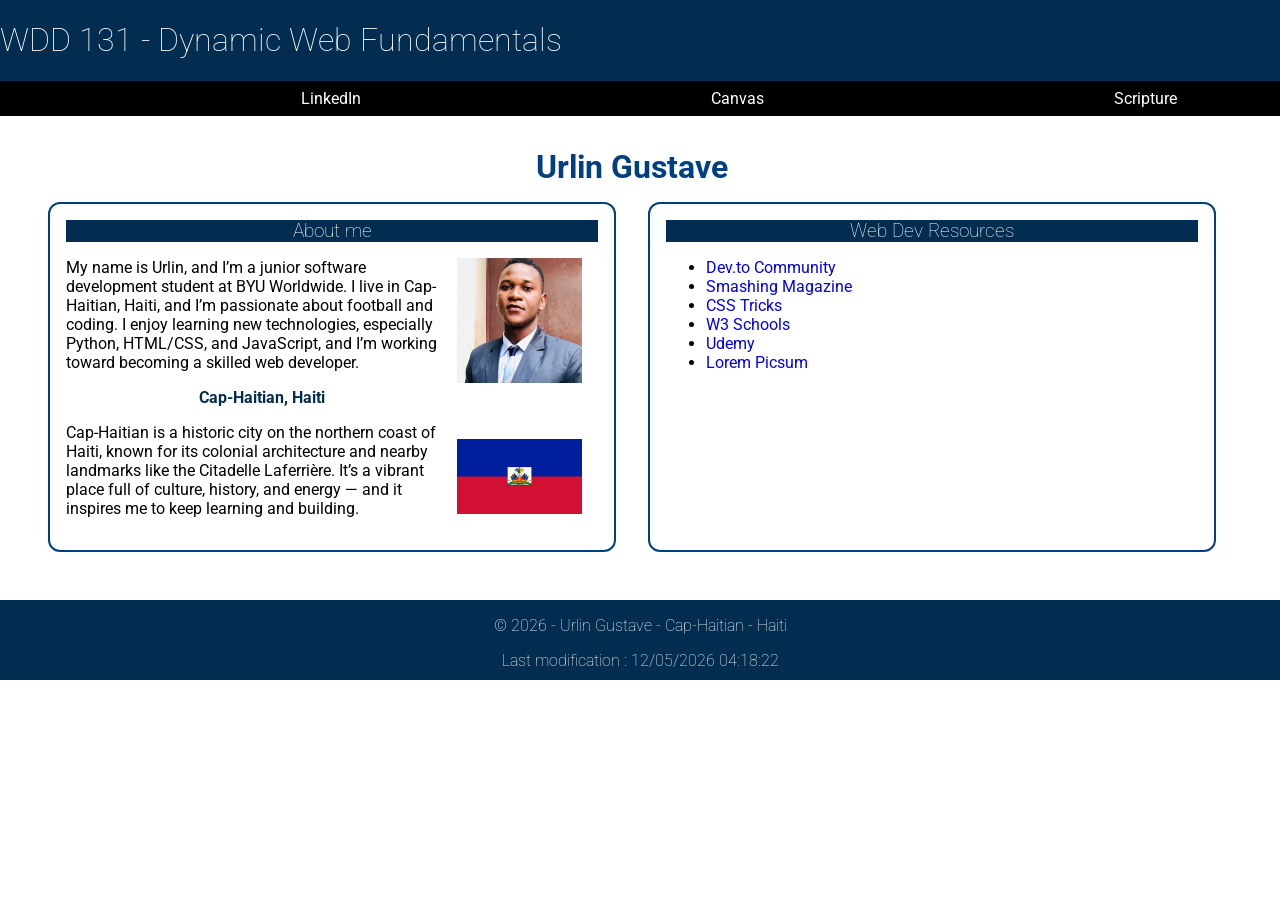
<file: index.html>
<!DOCTYPE html>
<html lang="en">

<head>
    <meta charset="UTF-8">
    <meta name="viewport" content="width=device-width, initial-scale=1.0">
    <meta name="description" content="WDD 131 – Dynamic Web Fundamentals- Urlin Gustave - Summary presentation">
    <meta name="author" content="Urlin Gustave">
    <title>WDD 131 - Dynamic Web Fundamentals - Urlin Gustave</title>
    <link rel="stylesheet" href="styles/base.css">
    <script src="scripts/getdates.js" defer></script>
    <link rel="preconnect" href="https://fonts.googleapis.com">
    <link rel="preconnect" href="https://fonts.gstatic.com" crossorigin>
    <link href="https://fonts.googleapis.com/css2?family=Montserrat:ital,wght@0,100..900;1,100..900&family=Playfair+Display+SC:ital@0;1&family=Roboto:ital,wght@0,100..900;1,100..900&family=Sacramento&display=swap"
        rel="stylesheet">
</head>

<body>
    <header>
        <h1> 
            <span id="course-title">WDD 131 - Dynamic Web Fundamentals</span>
        </h1>
   
        <nav>
            <a href="https://www.linkedin.com/in/urlin-gustave/">LinkedIn</a>
            <a href="https://byupw.instructure.com/">Canvas</a>
            <a href=" https://www.churchofjesuschrist.org/study/scriptures">Scripture</a>
            <a href="#">Final Project</a>
        </nav>
    </header>

    <main>
        <div class="name">
            <h2>Urlin Gustave</h2>
        </div>
        <div class="card-container">
            <section class="card">
                <h3>About me</h3>
                <img src="images/profile.jpg" alt="Profile Picture">
                <p> My name is Urlin, and I’m a junior software development student at BYU Worldwide.
                I live in Cap-Haitian, Haiti, and I’m passionate about football and coding.
                I enjoy learning new technologies, especially Python, HTML/CSS, and JavaScript, and I’m working toward becoming a
                skilled web developer.</p>

                <h4>Cap-Haitian, Haiti</h4>
                <img src="images/haitian-flag.jpg" alt="Haitian Flag">
                <p>Cap-Haitian is a historic city on the northern coast of Haiti, known for its colonial architecture and nearby landmarks
                like the Citadelle Laferrière.
                It’s a vibrant place full of culture, history, and energy — and it inspires me to keep learning and building.</p>

            </section>
            <section class="card">
                <h3>Web Dev Resources</h3>
                <ul>
                    <li><a href="https://dev.to/">Dev.to Community</a></li>
                    <li><a href="https://www.smashingmagazine.com/">Smashing Magazine</a></li>
                    <li><a href="https://css-tricks.com/">CSS Tricks</a></li>
                    <li><a href="https://www.w3schools.com/">W3 Schools</a></li>
                    <li><a href="https://www.udemy.com/">Udemy</a></li>
                    <li><a href="https://picsum.photos/">Lorem Picsum</a></li>
                </ul>
            </section>
        </div>
    </main>

    <footer>
        <p> © <span id="currentyear"></span> - Urlin Gustave - Cap-Haitian - Haiti</p>
        <p> <span id="lastModified"></span></p>

    </footer>

</body>

</html>
</file>
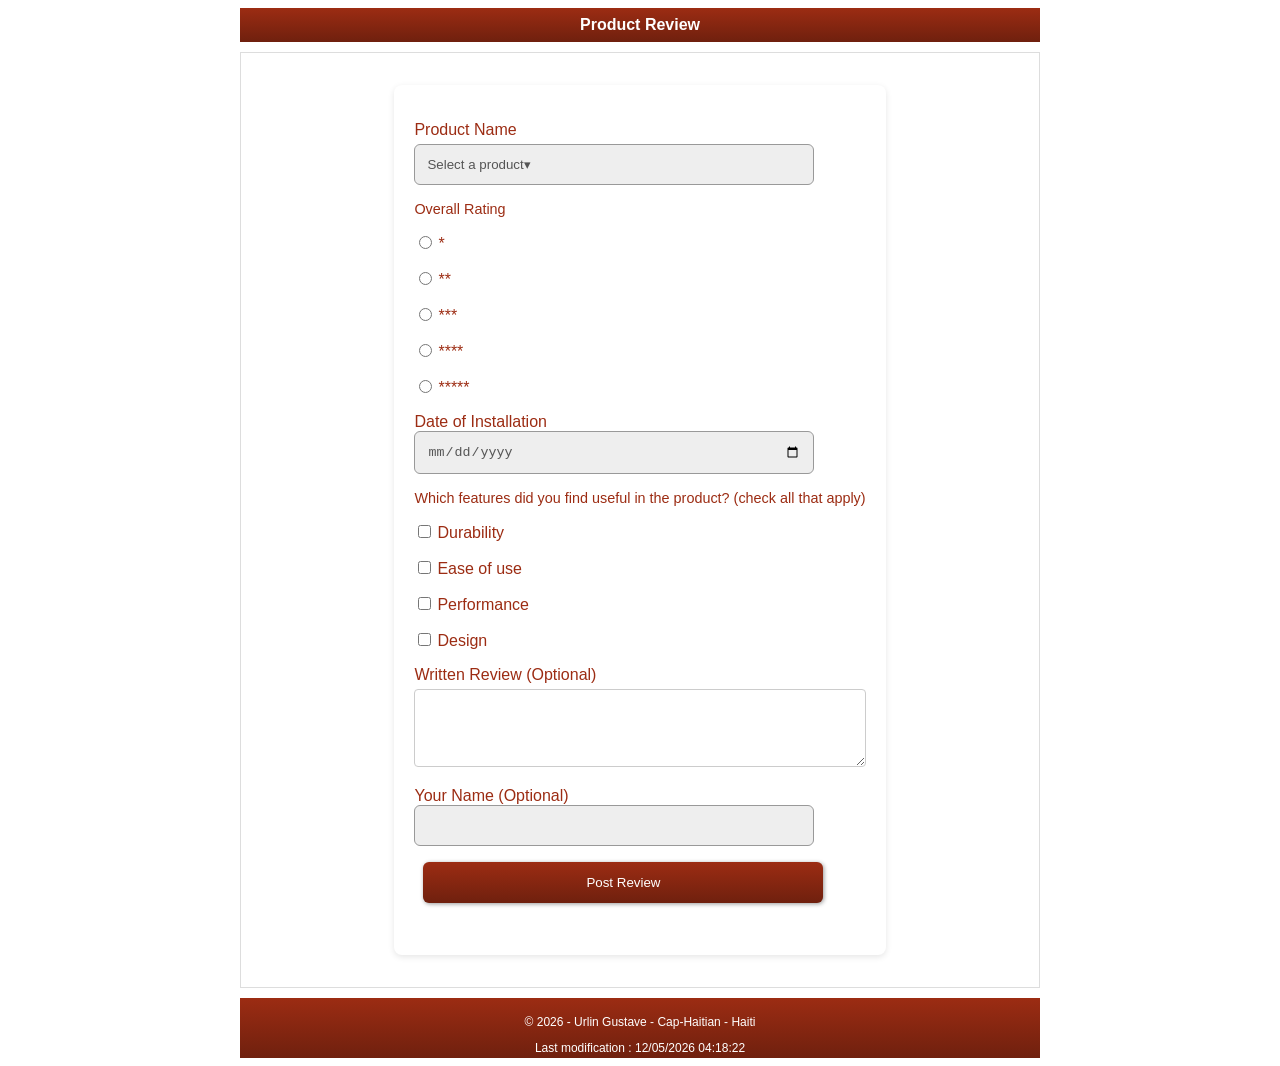
<file: form.html>
<!DOCTYPE html>
<html lang="en">
<head>
    <meta charset="UTF-8">
    <meta name="viewport" content="width=device-width, initial-scale=1.0">
    <title>Product Review</title>
    <meta name="description" content="Build an HTML form with a confirmation page that meets the specified requirements. The design is your choice but must follow good form design principles.">
    <meta name="author" content="Urlin Gustave">
    <link rel="stylesheet" href="styles/form.css">
    <link rel="stylesheet" href="styles/temples-large.css">
    <script src="scripts/form.js" defer></script>
</head>
<body>
    <header>
        <p>Product Review</p>
    </header>
    <main>
        <form method="get" action="review.html" class="wf1">
            <label for="productName">Product Name
                <select name="product" id="productName" required>
                    <option value="" disabled selected>Select a product&#9662;</option>
                    <option value="A">Product A</option>
                    <option value="B">Product B</option>
                    <option value="C">Product C</option> 
    
                </select> 
            </label>


            <div>Overall Rating</div>
            <label for="oneStar"><input type="radio" name="rating" id="oneStar" value="1" required>*</label>
            <label for="twoStar"><input type="radio" name="rating" id="twoStar" value="2" required>**</label>
            <label for="threeStar"><input type="radio" name="rating" id="threeStar" value="3" required>***</label>
            <label for="fourStar"><input type="radio" name="rating" id="fourStar" value="4" required>****</label>
            <label for="fiveStar"><input type="radio" name="rating" id="fiveStar" value="5" required>*****</label>

            <label for="installationDate">Date of Installation<input type="date" id="installationDate" name="installationDate"></label>
                
            <div>Which features did you find useful in the product? (check all that apply)</div>
            <label for="durability"><input type="checkbox" id="durability" name="durability" value="yes">Durability</label>
            <label for="ease"><input type="checkbox" id="ease" name="ease" value="yes">Ease of use</label>
            <label for="performance"><input type="checkbox" id="performance" name="performance" value="yes">Performance</label>
            <label for="design"><input type="checkbox" id="design" name="design" value="yes">Design</label>

            <label for="review">Written Review (Optional)</label>
            <textarea id="review" name="review" rows="4"></textarea>

            <label for="name">Your Name (Optional)</label>
            <input type="text" id="name" name="name">

            <input type="submit" value="Post Review">
        </form>
    </main>

    <footer>
        <p> © <span id="currentyear"></span> - Urlin Gustave - Cap-Haitian - Haiti</p>
        <p> <span id="lastModified"></span></p>
    </footer>

</body>
</html>
</file>
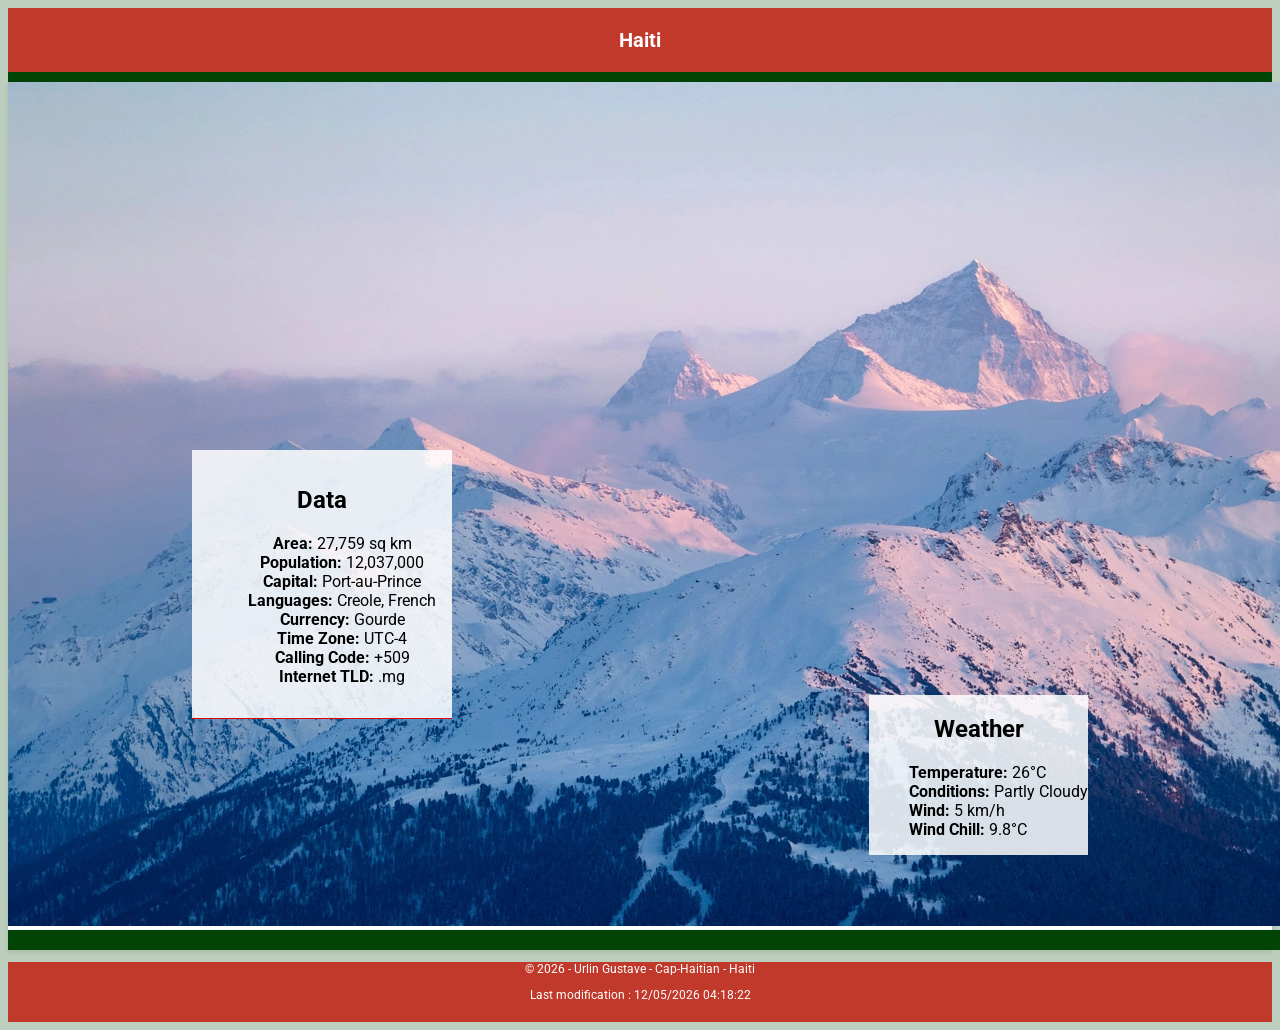
<file: place.html>
<!DOCTYPE html>
<html lang="en">

<head>
    <meta charset="UTF-8">
    <meta name="viewport" content="width=device-width, initial-scale=1.0">
    <title>Country Page</title>
    <meta name="description"
        content="Design and build a single webpage of a country or place where you live, have visited, or wish to visit.">
    <meta name="author" content="Urlin Gustave">
    <link rel="preconnect" href="https://fonts.googleapis.com">
    <link rel="preconnect" href="https://fonts.gstatic.com" crossorigin>
    <link href="https://fonts.googleapis.com/css2?family=Roboto&display=swap" rel="stylesheet">
    <link rel="stylesheet" href="styles/place.css">
    <link rel="stylesheet" href="styles/place-large.css">
    <script src="scripts/temples.js" defer></script>
</head>

<body>
    <header>
        <p>Haiti</p>
    </header>
    <main class="container">
        <Section class="image-section">
            <div class="hero-image">
                <img src="images/hero-image.webp" alt="">
            </div>
            <div class="image">
                <img src="images/ocean.jpg" alt="">
            </div>
        </section>

        <section class="data">
            <h2>Data</h2>
            <ul>
                <li><strong>Area:</strong> 27,759 sq km</li>
                <li><strong>Population:</strong> 12,037,000</li>
                <li><strong>Capital:</strong> Port-au-Prince</li>
                <li><strong>Languages:</strong> Creole, French</li>
                <li><strong>Currency:</strong> Gourde</li>
                <li><strong>Time Zone:</strong> UTC-4</li>
                <li><strong>Calling Code:</strong> +509</li>
                <li><strong>Internet TLD:</strong> .mg</li>
            </ul>
        </section>

        <section class="weather">
            <h2>Weather</h2>
            <div class="weather-icon">
                <svg xmlns="http://www.w3.org/2000/svg" viewBox="0 0 64 64" width="48" height="48" fill="#f39c12">
                    <circle cx="32" cy="32" r="14" />
                    <line x1="32" y1="4" x2="32" y2="14" stroke="#f39c12" stroke-width="4" />
                    <line x1="32" y1="50" x2="32" y2="60" stroke="#f39c12" stroke-width="4" />
                    <line x1="4" y1="32" x2="14" y2="32" stroke="#f39c12" stroke-width="4" />
                    <line x1="50" y1="32" x2="60" y2="32" stroke="#f39c12" stroke-width="4" />
                    <line x1="12" y1="12" x2="20" y2="20" stroke="#f39c12" stroke-width="4" />
                    <line x1="44" y1="44" x2="52" y2="52" stroke="#f39c12" stroke-width="4" />
                    <line x1="44" y1="20" x2="52" y2="12" stroke="#f39c12" stroke-width="4" />
                    <line x1="12" y1="52" x2="20" y2="44" stroke="#f39c12" stroke-width="4" />
                </svg>
            </div>
            <ul>
                <li><strong>Temperature:</strong> 26°C</li>
                <li><strong>Conditions:</strong> Partly Cloudy</li>
                <li><strong>Wind:</strong> 5 km/h</li>
                <li><strong>Wind Chill:</strong> 9.8°C</li>
            </ul>
        </section>
    </main>

    <footer>
        <p> © <span id="currentyear"></span> - Urlin Gustave - Cap-Haitian - Haiti</p>
        <p> <span id="lastModified"></span></p>
    </footer>
</body>

</html>
</file>
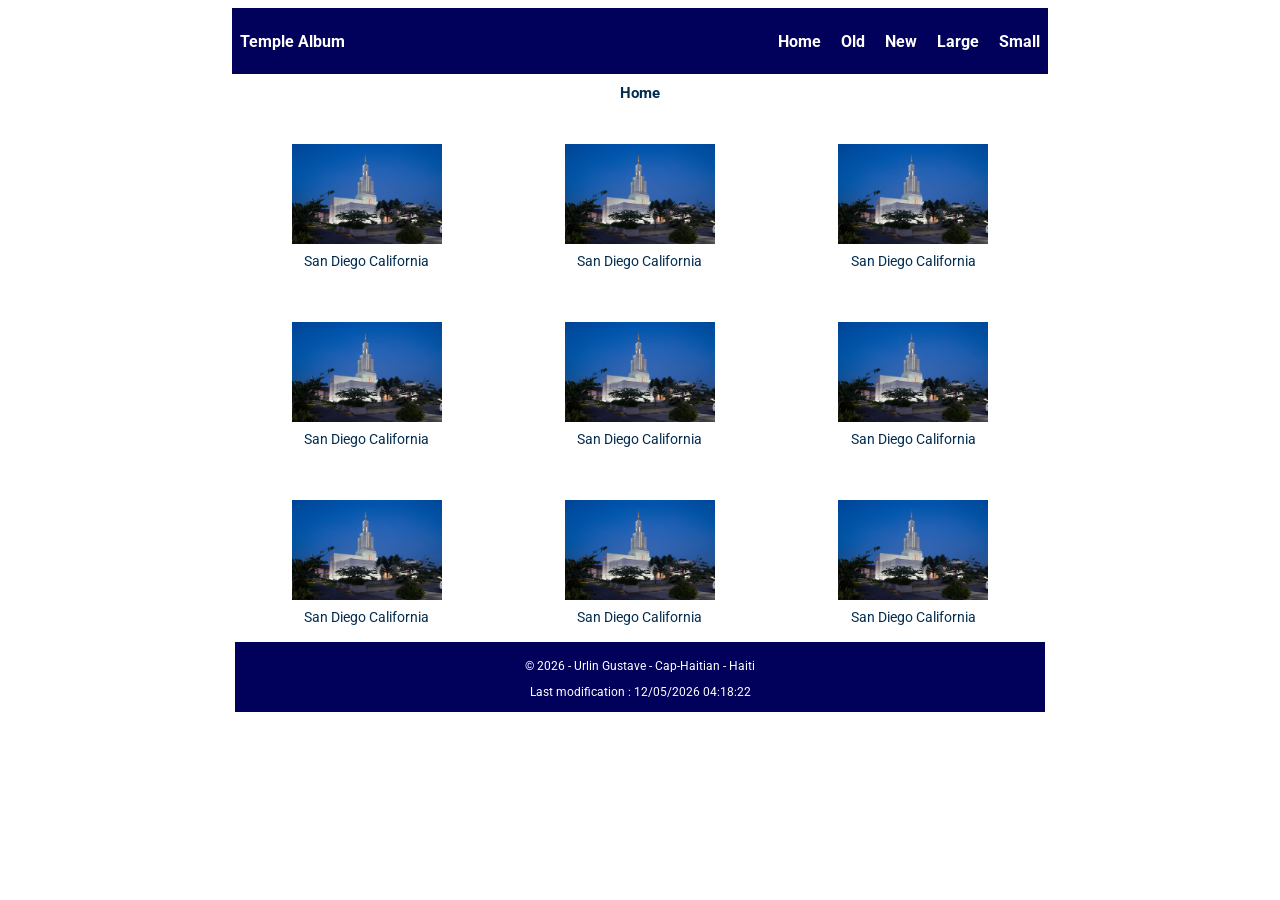
<file: temples.html>
<!DOCTYPE html>
<html lang="en">

<head>
    <meta charset="UTF-8">
    <meta name="viewport" content="width=device-width, initial-scale=1.0">
    <title>Temple Album</title>
    <meta name="description" content="Design, develop, test, and deploy a temple album page using your own selection of temple pictures. ">
    <meta name="author" content="Urlin Gustave">
    <link rel="preconnect" href="https://fonts.googleapis.com">
    <link rel="preconnect" href="https://fonts.gstatic.com" crossorigin>
    <link href="https://fonts.googleapis.com/css2?family=Roboto&display=swap" rel="stylesheet">
    <link rel="stylesheet" href="styles/temples.css">
    <link rel="stylesheet" href="styles/temples-large.css">
    <script src="scripts/temples.js" defer></script>
</head>

<body>
    <header>
        <div>
            <p>Temple Album</p>
        </div>
        <div class="navigation">
            <nav class="navbar">
                <button class="hamburger" id="hamburger">&#9776;</button>
                <ul class="nav-links" id="nav-links">
                    <li><a href="home">Home</a></li>
                    <li><a href="old">Old</a></li>
                    <li><a href="New">New</a></li>
                    <li><a href="large">Large</a></li>
                    <li><a href="small">Small</a></li>
                </ul>
            </nav>
        </div>

    </header>
    <main>
        <div class="hero">
            <h1>Home</h1>
        </div>
        <div class="gallery">
            <figure>
                <img src="images/temple-small.jpg" alt="Temple San Diego California">
                <figcaption>San Diego California</figcaption>
            </figure>
            <figure>
                <img src="images/temple-small.jpg" alt="Temple San Diego California">
                <figcaption>San Diego California</figcaption>
            </figure>
            <figure>
                <img src="images/temple-small.jpg" alt="Temple San Diego California">
                <figcaption>San Diego California</figcaption>
            </figure>
            <figure>
                <img src="images/temple-small.jpg" alt="Temple San Diego California">
                <figcaption>San Diego California</figcaption>
            </figure>
            <figure>
                <img src="images/temple-small.jpg" alt="Temple San Diego California">
                <figcaption>San Diego California</figcaption>
            </figure>
            <figure>
                <img src="images/temple-small.jpg" alt="Temple San Diego California">
                <figcaption>San Diego California</figcaption>
            </figure>
            <figure>
                <img src="images/temple-small.jpg" alt="Temple San Diego California">
                <figcaption>San Diego California</figcaption>
            </figure>
            <figure>
                <img src="images/temple-small.jpg" alt="Temple San Diego California">
                <figcaption>San Diego California</figcaption>
            </figure>
            <figure>
                <img src="images/temple-small.jpg" alt="Temple San Diego California">
                <figcaption>San Diego California</figcaption>
            </figure>
        </div>
    </main>
    <footer>
        <p> © <span id="currentyear"></span> - Urlin Gustave - Cap-Haitian - Haiti</p>
        <p> <span id="lastModified"></span></p>
    </footer>

</body>

</html>
</file>
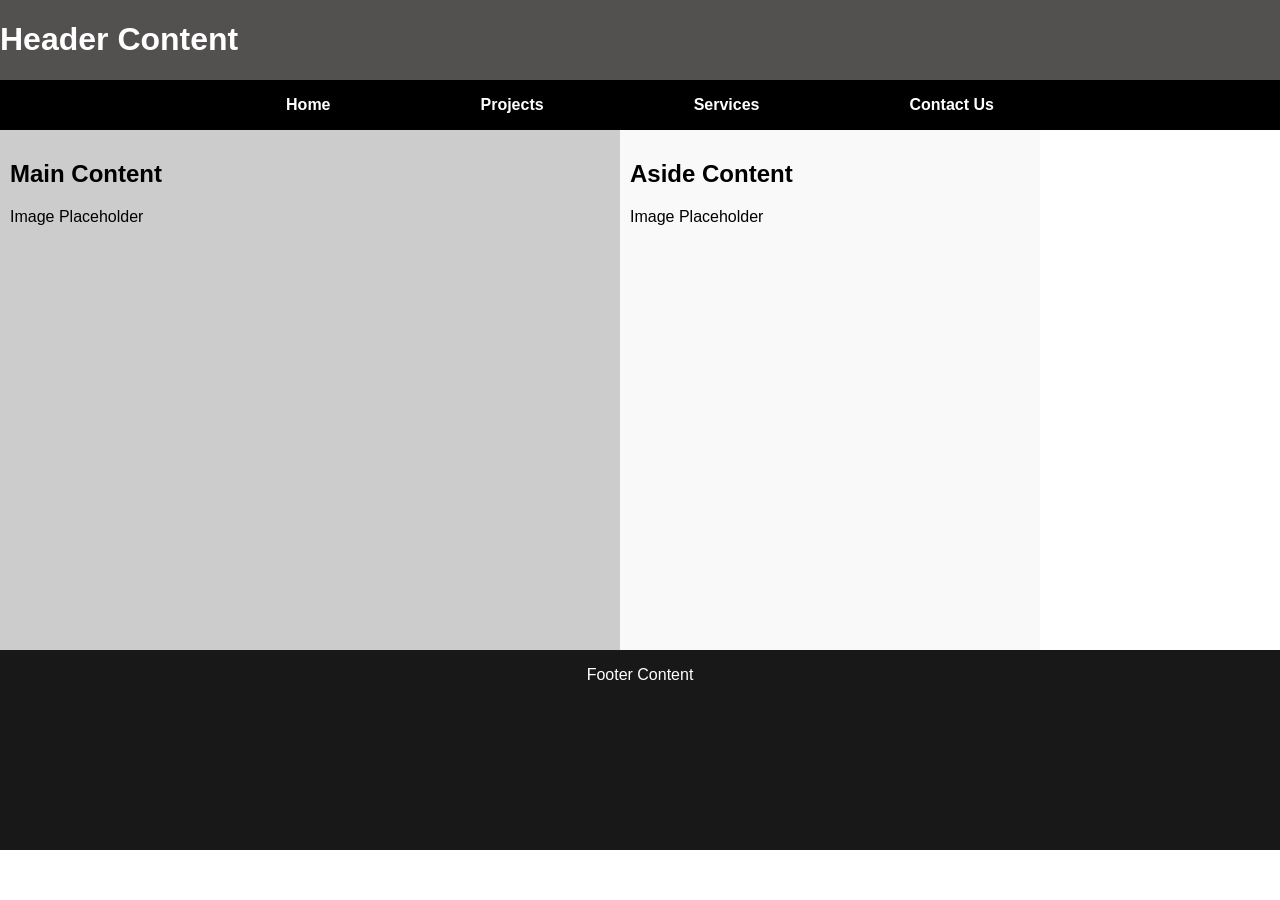
<file: week01/basic-layout.html>
<!DOCTYPE html>
<html lang="en">
<head>
    <meta charset="UTF-8">
    <meta name="viewport" content="width=device-width, initial-scale=1.0">
    <title>Urlin Gustave | WDD 131</title>
    <link rel="stylesheet" href="styles/layout.css">
</head>
<body>
    <header>
        <h1>Header Content</h1>
    </header>

    <nav>
        <a href="#">Home</a>
        <a href="#">Projects</a>
        <a href="#">Services</a>
        <a href="#">Contact Us</a>
    </nav>

    <main>
        <section class="main-content">
            <h2>Main Content</h2>
            <p></p>
            <div class="placeholder-img">Image Placeholder</div>
        </section>
        <aside class="aside-content">
            <h2>Aside Content</h2>
            <p></p>
            <div class="placeholder-img">Image Placeholder</div>
        </aside>
    </main>

    <footer>
        <p>Footer Content</p>
    </footer>
    
</body>
</html>
</file>
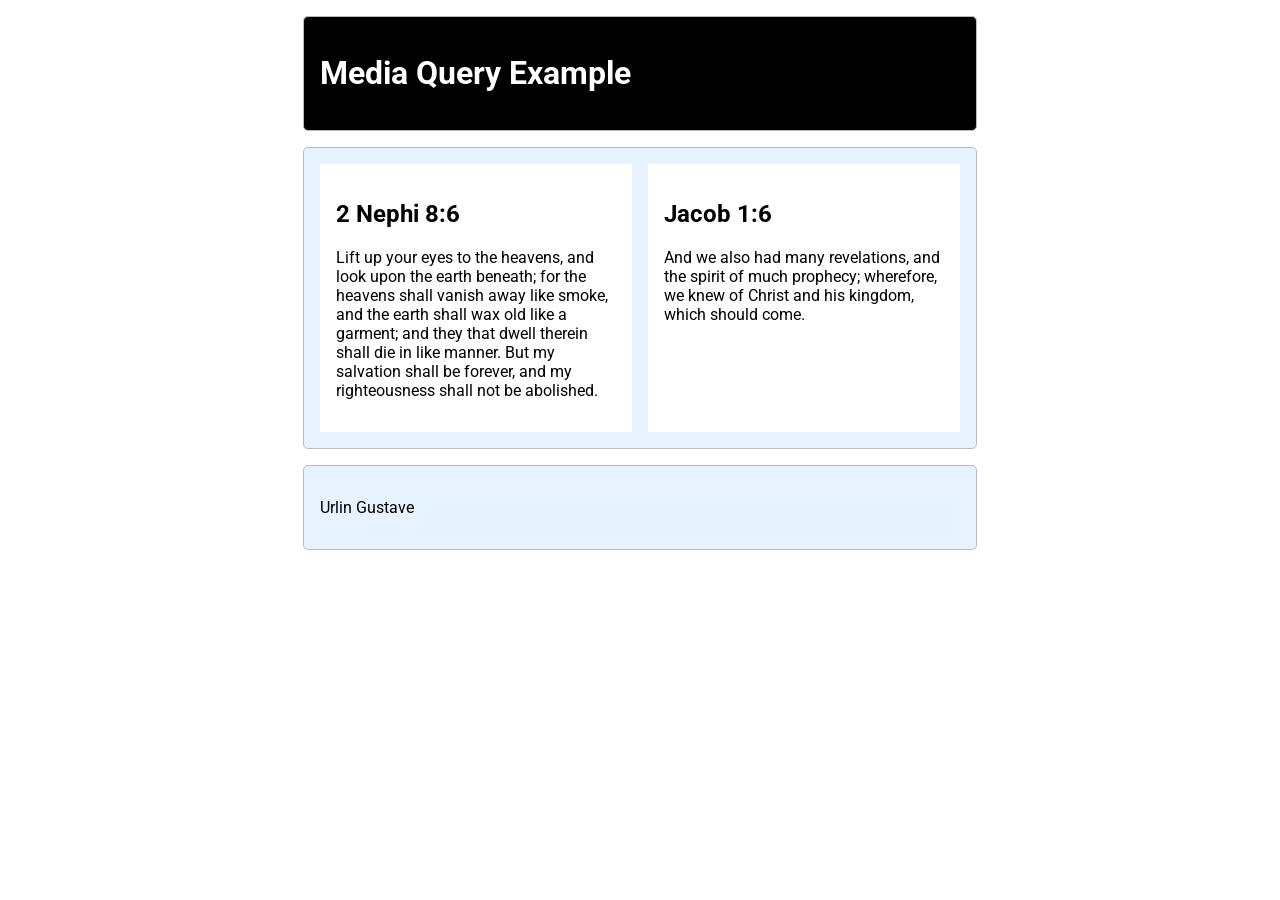
<file: week02/media-query.html>
<!DOCTYPE html>
<html lang="en">
<head>
    <meta charset="UTF-8">
    <title>WDD 131 – Media Query Example</title>
    <meta name="description" content="Media query learning activity example page.">
    <meta name="author" content="Urlin Gustave">
    <link rel="preconnect" href="https://fonts.googleapis.com">
    <link rel="preconnect" href="https://fonts.gstatic.com" crossorigin>
    <link href="https://fonts.googleapis.com/css2?family=Roboto&display=swap" rel="stylesheet">
    <link rel="stylesheet" href="styles/media-query.css">
    <link rel="stylesheet" href="styles/media-query-large.css">
</head>
<body>
    <header>
        <h1>Media Query Example</h1>
    </header>

    <main>
        <section>
            <h2>2 Nephi 8:6</h2>
            <p>Lift up your eyes to the heavens, and look upon the earth beneath; for the heavens shall vanish away like smoke, and the
            earth shall wax old like a garment; and they that dwell therein shall die in like manner. But my salvation shall be
            forever, and my righteousness shall not be abolished.</p>
        </section>
        <section>
            <h2>Jacob 1:6</h2>
            <p>And we also had many revelations, and the spirit of much prophecy; wherefore, we knew of Christ and his kingdom, which
            should come.</p>
        </section>
    </main>
    <footer>
        <p>Urlin Gustave</p>
    </footer>
    
</body>
</html>
</file>
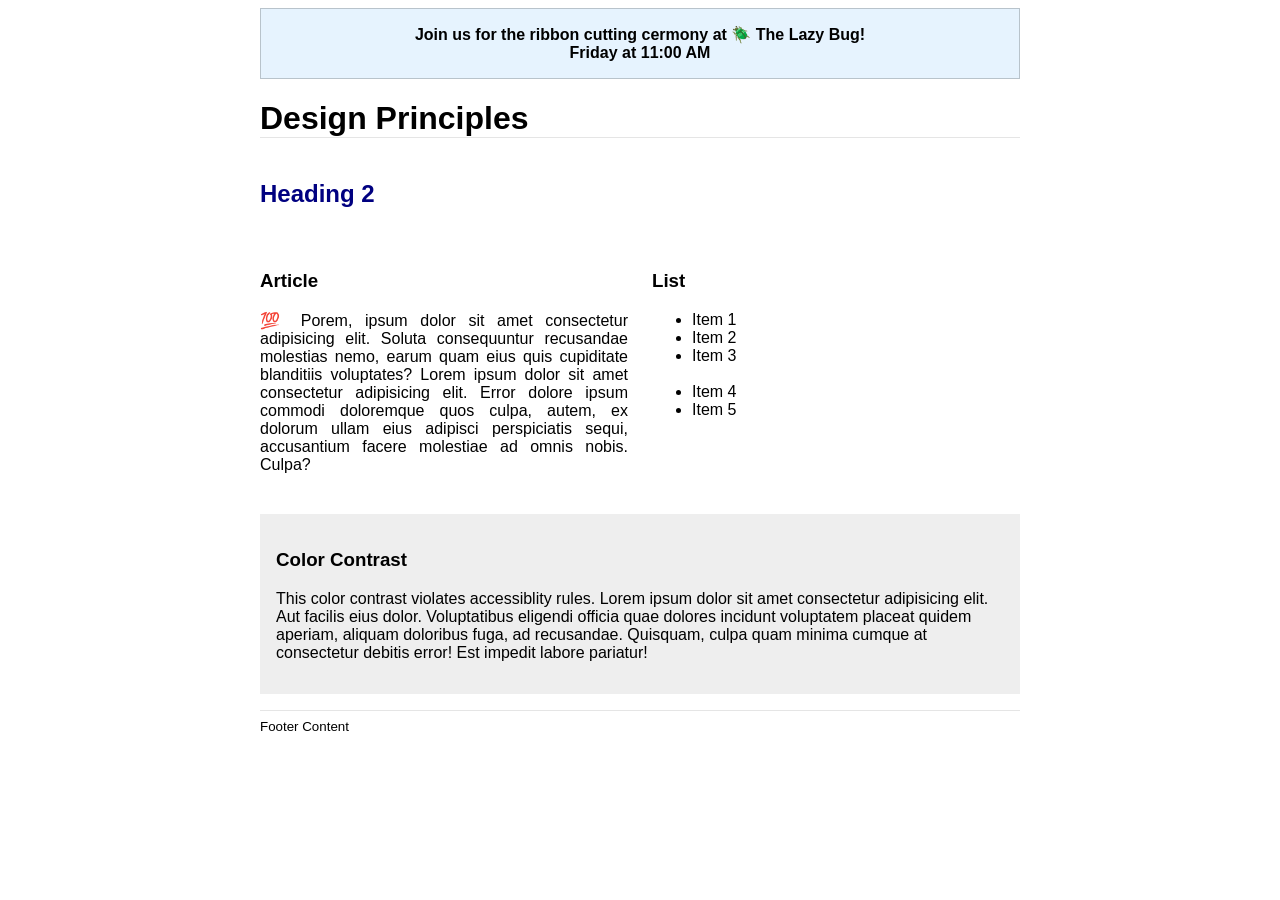
<file: week03/design.html>
<!DOCTYPE html>
<html lang="en">
<head>
    <meta charset="UTF-8">
    <meta name="viewport" content="width=device-width, initial-scale=1.0">
    <title>Document</title>
    <link rel="stylesheet" href="styles/design.css">
</head>
<body>
    <header>
        <div class="banner">Join us for the ribbon cutting cermony at 🪲 The Lazy
            Bug!<br>Friday at 11:00 AM</div>
        <h1>Design Principles</h1>
    </header>
    <main>
        <h2>Heading 2</h2>
        <section>
            <h3>Article</h3>
            <article>
                <p>💯 Porem, ipsum dolor sit amet consectetur adipisicing elit. Soluta consequuntur recusandae molestias
                    nemo, earum quam eius quis cupiditate blanditiis voluptates? Lorem ipsum dolor sit amet consectetur
                    adipisicing elit. Error dolore ipsum commodi doloremque quos culpa, autem, ex dolorum ullam eius
                    adipisci perspiciatis sequi, accusantium facere molestiae ad omnis nobis. Culpa?</p>
            </article>
        </section>
        <section>
            <h3>List</h3>
            <ul>
                <li>Item 1</li>
                <li>Item 2</li>
                <li>Item 3<br><br></li>
                <li>Item 4</li>
                <li>Item 5</li>
            </ul>
        </section>
        <div class="callout">
            <h3>Color Contrast</h3>
            <p>This color contrast violates accessiblity rules. Lorem ipsum dolor sit amet consectetur adipisicing elit. Aut
                facilis eius dolor. Voluptatibus eligendi officia quae dolores incidunt voluptatem placeat quidem aperiam,
                aliquam doloribus fuga, ad recusandae. Quisquam, culpa quam minima cumque at consectetur debitis error! Est
                impedit labore pariatur!</p>
        </div>
    </main>
    <footer>
        Footer Content
    </footer>
</body>
</html>
</file>
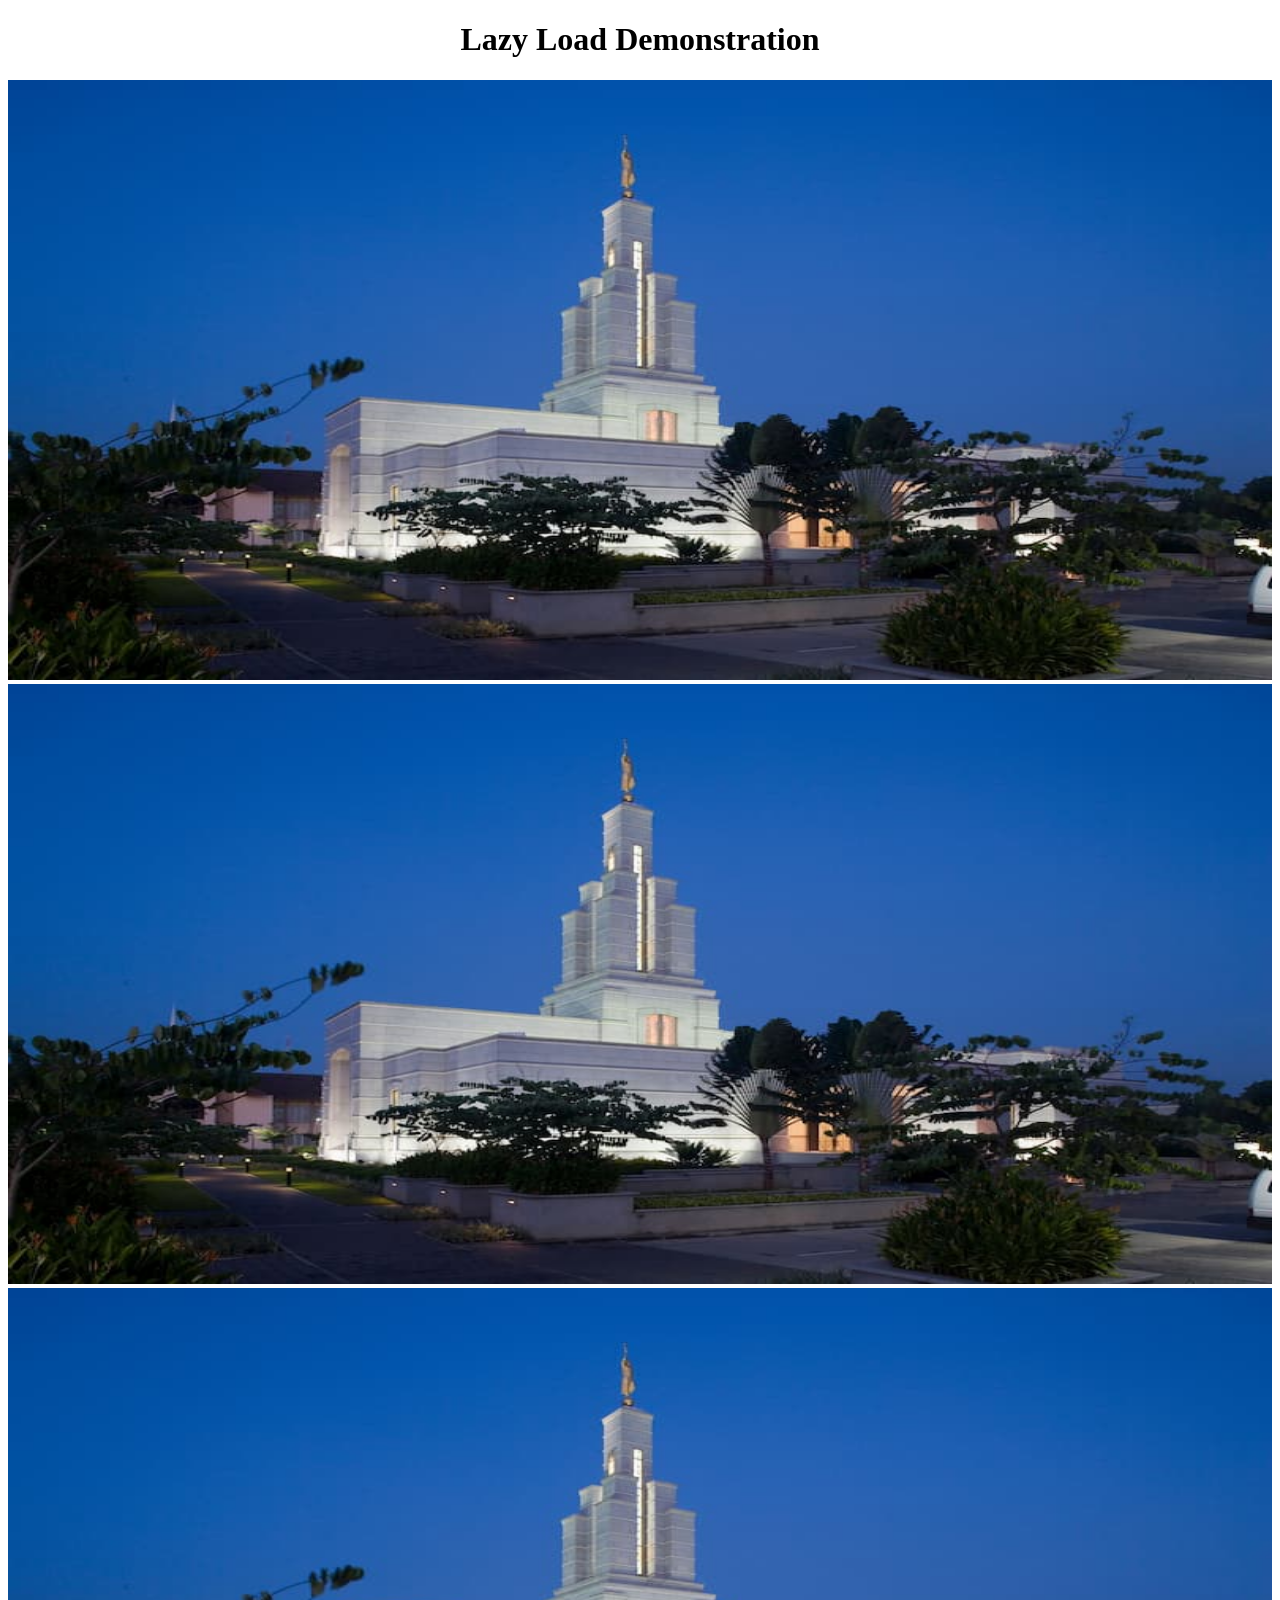
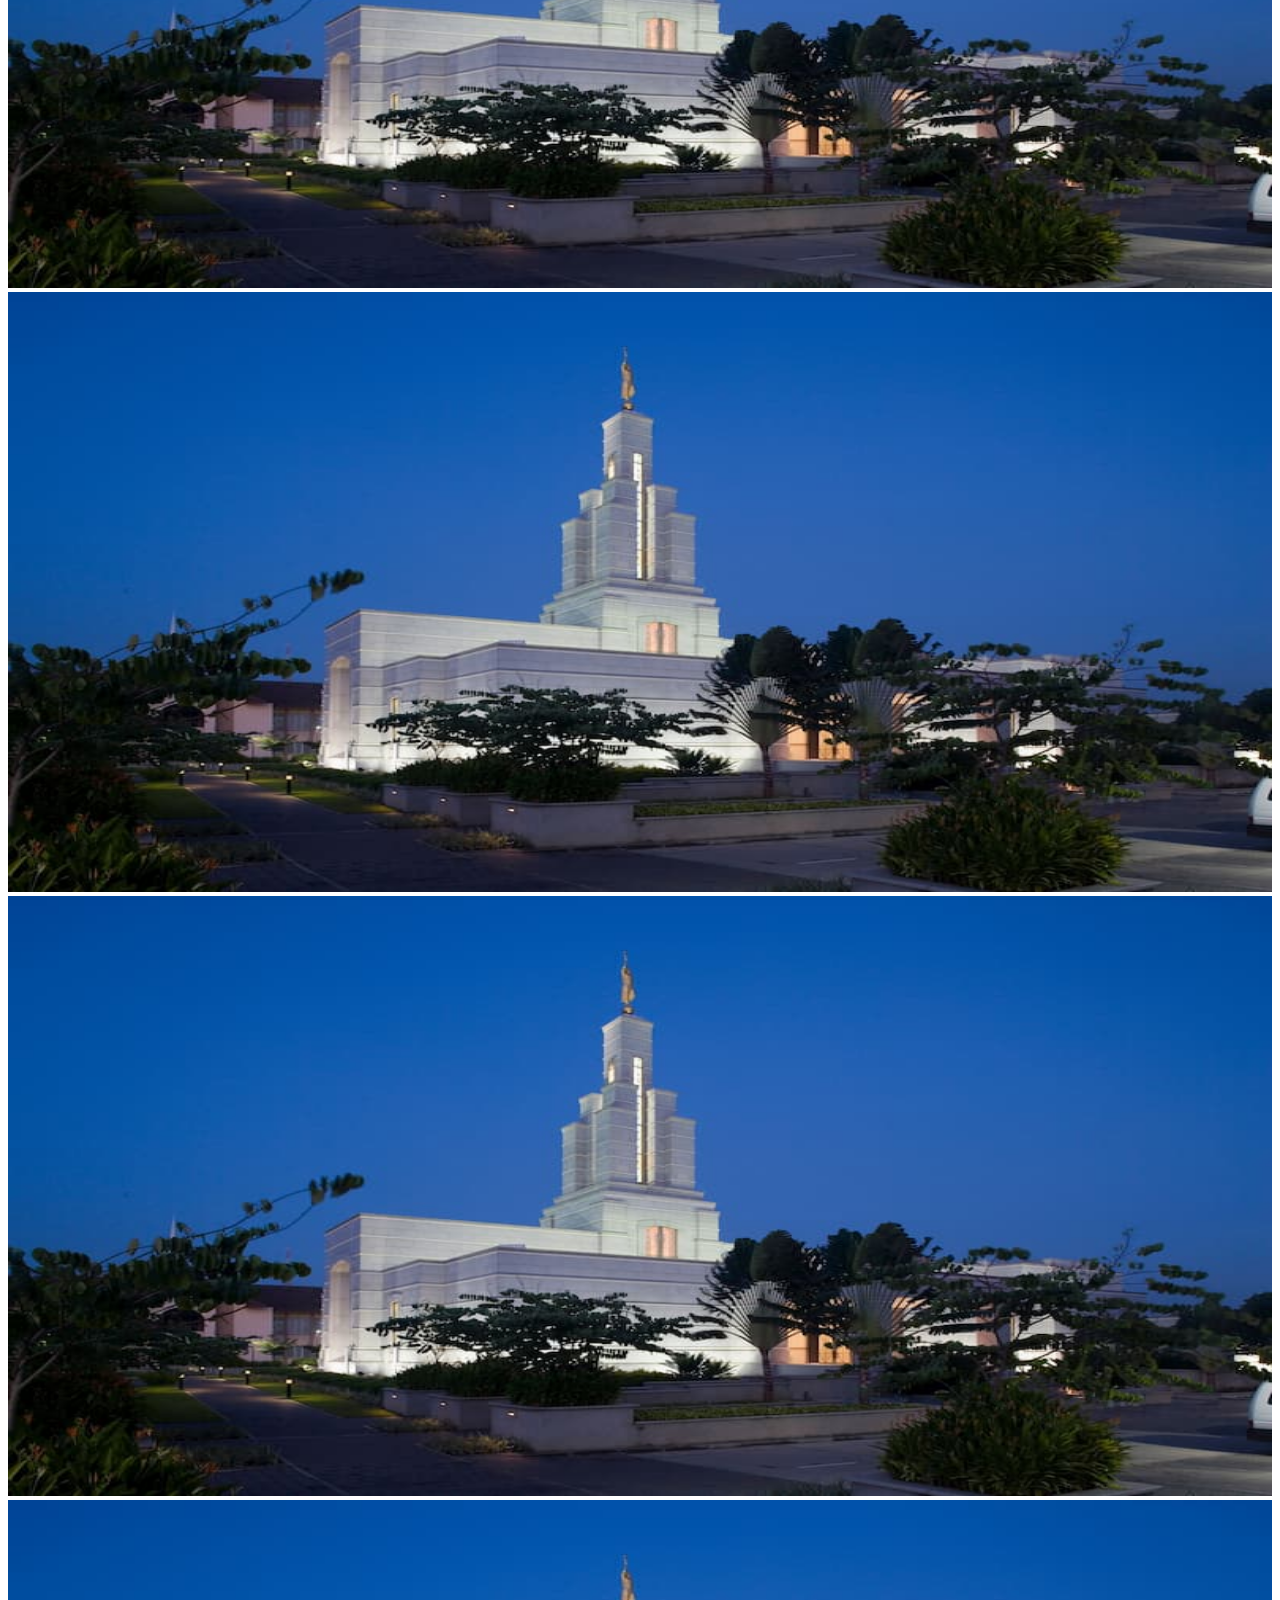
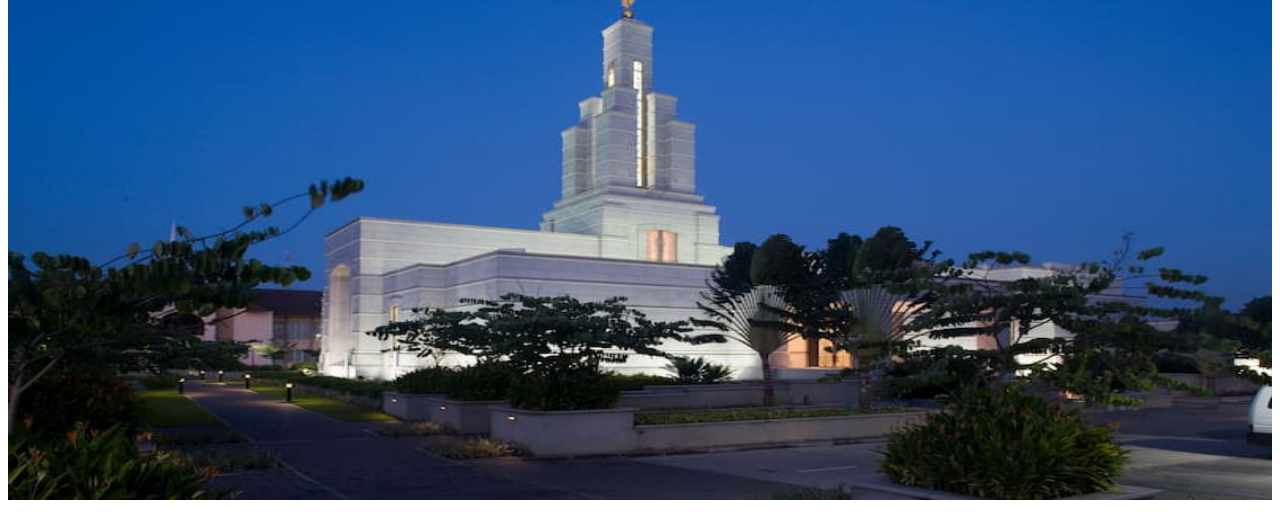
<file: week04/lazyload.html>
<!DOCTYPE html>
<html lang="en">
<head>
    <meta charset="UTF-8">
    <meta name="viewport" content="width=device-width, initial-scale=1.0">
    <title>Lazy Load Page</title>
    <link rel="stylesheet" href="styles/lazyload.css">

</head>
<body>
    <header>
        <h1>Lazy Load Demonstration</h1>
    </header>

    <main>
        
    </main>
    <picture>
        <img src="/images/temple-small.jpg" alt="Placeholder kitten image" loading="lazy" width="200" height="600">
    </picture>
    <picture>
        <img src="/images/temple-small.jpg" alt="Placeholder kitten image" loading="lazy" width="400" height="600">
    </picture>
    <picture>
        <img src="/images/temple-small.jpg" alt="Placeholder kitten image" loading="lazy" width="400" height="600">
    </picture>
    <picture>
        <img src="/images/temple-small.jpg" alt="Placeholder kitten image" loading="lazy" width="400" height="600">
    </picture>
    <picture>
        <img src="/images/temple-small.jpg" alt="Placeholder kitten image" loading="lazy" width="400" height="600">
    </picture>
    <picture>
        <img src="/images/temple-small.jpg" alt="Placeholder kitten image" loading="lazy" width="400" height="600">
    </picture>

    <footer>

    </footer>
    
</body>
</html>
</file>
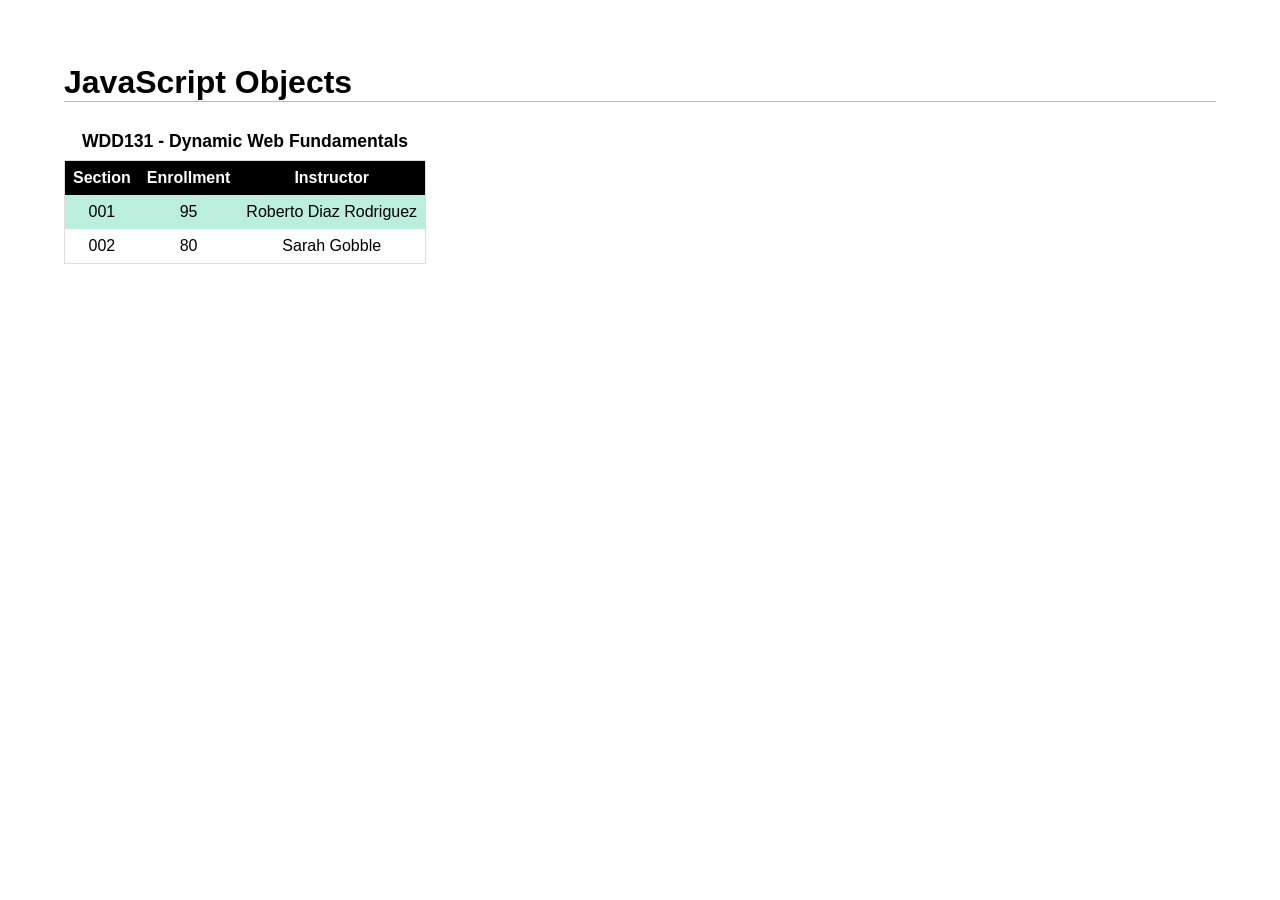
<file: week04/object.html>
<!DOCTYPE html>
<html lang="en">
<head>
    <meta charset="UTF-8">
    <meta name="viewport" content="width=device-width, initial-scale=1.0">
    <title>JavaScript Objects Activity</title>
    <link rel="stylesheet" href="styles/object.css">
    <script src="scripts/object.js" defer></script>
</head>
<body>
    <h1>JavaScript Objects</h1>
    
    <table id="sections">
        <caption id="courseName"></caption>
        <thead>
            <tr>
                <th>Section</th>
                <th>Enrollment</th>
                <th>Instructor</th>
            </tr>
        </thead>
        <tbody></tbody>
    </table>

</body>
</html>
</file>
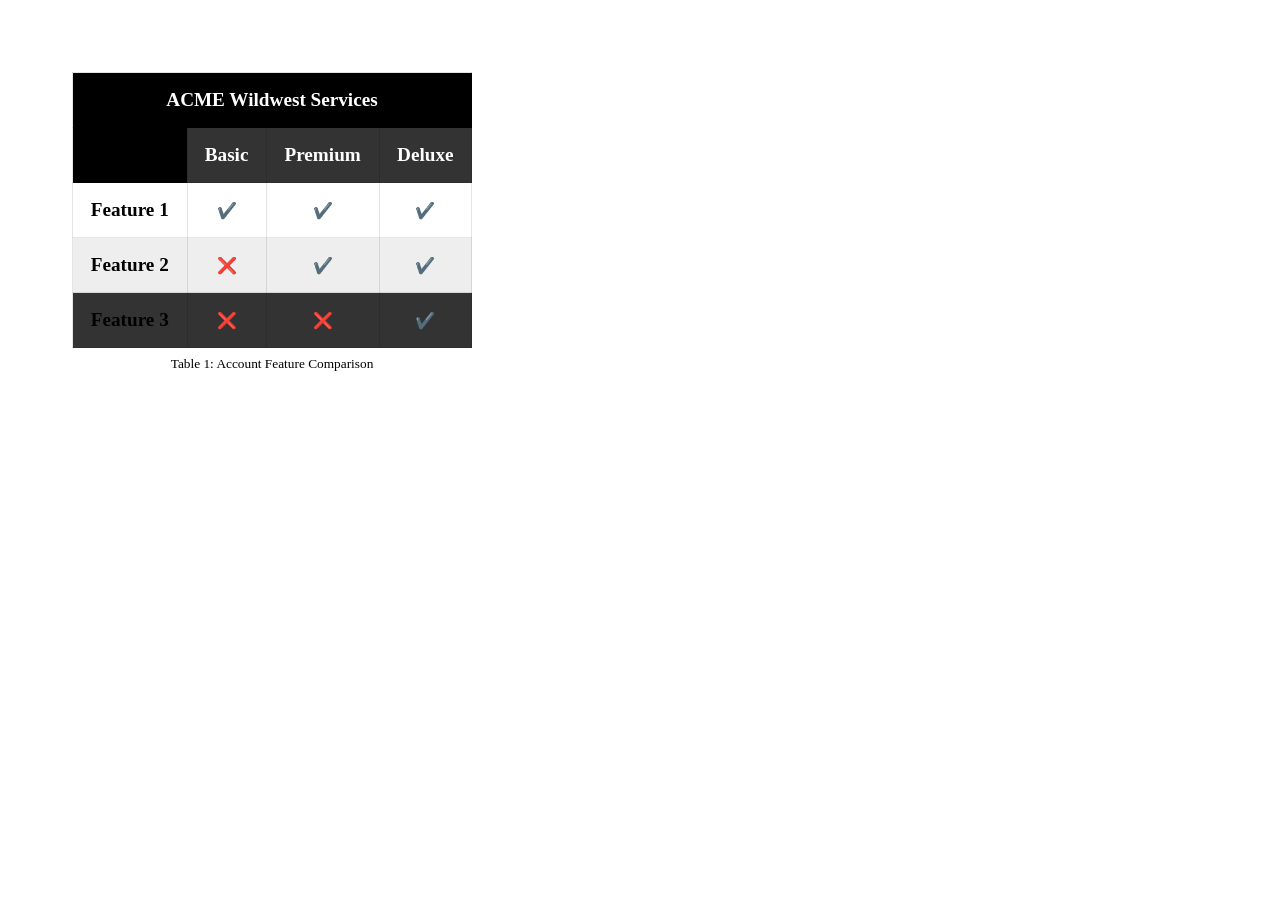
<file: week04/table.html>
<!DOCTYPE html>
<html lang="en">
<head>
    <meta charset="UTF-8">
    <meta name="viewport" content="width=device-width, initial-scale=1.0">
    <title>HTML Table</title>
    <link rel="stylesheet" href="styles/table.css"
</head>
<body>
    <table>
        <thead>
            <tr>
                <th colspan="4">ACME Wildwest Services</th>
            </tr>
            <tr>
                <td class="blank"></td>
                <th>Basic</th>
                <th>Premium</th>
                <th>Deluxe</th>
            </tr>
        </thead>
        <tbody>
            <tr>
                <th>Feature 1</th>
                <td>✔️</td>
                <td>✔️</td>
                <td>✔️</td>
            </tr>
            <tr>
                <th>Feature 2</th>
                <td>❌</td>
                <td>✔️</td>
                <td>✔️</td>
            </tr>
            <tr>
                <th>Feature 3</th>
                <td>❌</td>
                <td>❌</td>
                <td>✔️</td>
            </tr>
        </tbody>
        <caption>Table 1: Account Feature Comparison</caption>
    </table>
    
</body>
</html>
</file>
<file: styles/base.css>
body {
    margin: 0;
    font-family: "Roboto", sans-serif;
    font-weight: 400;
    display: grid;
    grid-template: auto 1fr auto / auto 1fr auto;
}

h1 {
    font-weight: 100;
}

header {
    background-color: rgb(3, 45, 80);
    color: white;
    grid-column: 1 / 4;
    justify-items: center
}

nav {
    background-color: #000;
    display: flex;
    grid-column: 1/4;
    justify-content: center;
    gap: 350px;
    padding: 0.5rem;
    width: 1900px;
}

nav a {
    color: white;
    text-decoration: none;
    transition: background-color 0.3s;
}

nav a:hover {
    color: #98d803;

}

main {
    margin: 0 auto;
    max-width: 1200px;
    padding: 2rem;
}

.name {
    text-align: center;

}

.name h2 {
    font-size: 2rem;
    color: #004080;
    margin: 0;
}

.card-container {
    display: grid;
    grid-template-columns: 1fr 1fr;
    gap: 2rem;
    padding: 1rem;

}

.card {
    border: 2px solid #004080;
    border-radius: 12px;
    padding: 1rem;

}

.card h3 {
    text-align: center;
    margin: 0;
    background-color: rgb(3, 45, 80);
    color: white;
    font-family: "Roboto", sans-serif;
    font-weight: 50;

}

.card img {
    float: right;
    width: 125px;
    padding: 1rem;
}

.card h4 {
    text-align: center;
    color: rgb(3, 45, 80);
    margin: 1rem;
}

.about p {
    font-weight: 200;
}



.card a {
    align-items: center;
    text-decoration: none;
    gap: 1rem;
}

/* .card1 {
    grid-column: 1 / 2;
    background-color: #ccc;
    padding: 10px;
    width: 600px;
    height: 500px;
    }

.card2 {
    grid-column: 1 / 2;
    background-color: #ffffff;
    padding: 10px;
    width: 600px;
    height: 500px;
} */
footer {
    background-color: rgb(3, 45, 80);
    color: white;
    grid-column: 1 / 4;
    text-align: center;
    height: 80px;
    font-weight: 100;


}
</file>
<file: styles/form.css>
html {-webkit-text-size-adjust: 100%; -ms-text-size-adjust: 100%;}

* { -moz-box-sizing: border-box; -webkit-box-sizing: border-box; box-sizing: border-box; }

body {
    font-size: 16px;
    font-family: Verdana, sans-serif;
}

header,
main,
footer {
    max-width: 800px;
    margin: 0 auto;
}

header {
    padding: .5rem 2%;
    border: none;
    background-image: linear-gradient(#9c2c13, #6f200e) ;
    color: #fff;
    text-align: center;
}


header p {margin: 0; font-weight: bold;}

main {
    padding: 2rem;
    min-height: 20rem;
    border: 1px solid #ddd;
    margin-top: 10px;
    margin-bottom: 10px;
    
}

form {
    background: #fff;
    padding: 20px;
    border-radius: 8px;
    max-width: 500px;
    margin: auto;
    box-shadow: 0 2px 6px rgba(0,0,0,0.1);
    
}

.wf1 label {
    display: block;
    padding-top: 1rem;
    color: #9c2c13;
}

.wf1 div{
    padding-top: 1rem;
    color: #9c2c13;
    font-size: .9rem;
}
.wf1 input[type="text"],
.wf1 input[type="date"],
.wf1 select,
.wf1 input[type="number"] {
    background-color: #eee;
    display: block;
    border: 1px solid #999;
    border-radius: 6px;
    padding: 0.75rem;
    color: #555;
    width: 100%;
    max-width: 400px;
    appearance: none;
}

.wf1 input[type="radio"],
.wf1 input[type="checkbox"] {
    margin-right: 6px;
}
select, textarea {
      width: 100%;
      padding: 8px;
      margin-top: 5px;
      border: 1px solid #ccc;
      border-radius: 4px;
}

.wf1 input[type="submit"] {
    border: none;
    background-image: linear-gradient(#9c2c13, #6f200e) ;
    color: #fff;
    border-radius: 6px;
    padding: .8rem;
    width: 96%;
    max-width: 400px;
    margin: 1rem 2% 2rem 2%;
    box-shadow: 1px 1px 4px #999;


}

footer {
    border: none;
    background-image: linear-gradient(#9c2c13, #6f200e) ;
    color: #fff;
    grid-column: 1 / 4;
    text-align: center;
    height: 60px;
    font-size: 12px;
    padding: 5px;
}
</file>
<file: styles/temples-large.css>
@media screen and (min-width: 500px) {
    /* header {
        background-color: black;
        color: white;
    } */
    .navbar {
        display: flex;
        justify-content: space-between;
        gap: 30px;
        align-items: center;
    }

    .nav-links {
        display: flex;
        flex-direction: row;
        gap: 20px;
        background: none;
        padding: 0;
    }

    .nav-links li a {
        color: white;
        text-decoration: none;
        font-weight: bold;
        transition: color 0.3s ease;
    }
    
    .nav-links li {
        list-style: none;
    }
    
    .hamburger {
        display: none;
    } 

    nav a:hover {
        color: #ffcc00;
    }

    main {
        display: grid;
        grid-template-columns: 1fr;
        grid-gap: 1rem;
    }

    .gallery {
        display: grid;
        grid-template-columns: repeat(3, 1fr);
        gap: 20px;
        
    }

}
</file>
<file: styles/place.css>
body {
    font-family: 'Roboto',
        sans-serif;
    background: #bccebd;
}

header {
    display: flex;
    background-color: #c0392b;
    color: #fff;
    justify-content: center;
    /* padding: 8px; */
    font-size: 20px;
    font-weight: bold;
    border-bottom: 10px solid #024405;
}

header,main,
footer {
    max-width: 400px;
    margin: 0 auto;
}

.container {
    max-width: 400px;
    /* margin: 1rem auto; */
    background: #fff;
    box-shadow: 0 2px 6px rgba(0, 0, 0, 0.1);
    display: grid;
    grid-template-columns: 1fr;
    /* grid-gap: 1rem; */
    justify-items: center;
    list-style: none;
    margin: 0 auto;
}

h2 {
    text-align: center;
}

.image-section {
    width:100%; 
    height: auto;
    display: block;
    border-bottom: 20px solid #024405;;
}

.hero-image {
    display: none;
}

.container ul {
    list-style: none;
}

.data {
    padding: 1rem;
    border-bottom: 1px solid #dd0606;
}

.weather-icon {
    display: block;
    justify-items: center;
}
.data ul li {
    text-align: center;
}
footer {
    background-color: #c0392b;
    ;
    color: white;
    grid-column: 1 / 4;
    text-align: center;
    height: 60px;
    font-size: 12px;
    /* padding: 5px; */
}
</file>
<file: styles/place-large.css>
@media screen and (min-width: 600px) {
    .container {
            max-width: 1500px;
            grid-template-columns: 1fr 1fr;
        }
    header,
    main,
    footer {
        max-width:1500px;
        margin: 0 auto;
    }

    .hero-image {
        display: block;
        width: 1500px;
        height: auto;
    }

    .image {
        display: none;
    }
    .data {
        position: absolute;
        top: 50%;
        left: 15%;
        background: rgba(255, 255, 255, 0.85);
        align-content: start;
    }
    .weather {
        position: absolute;
        bottom: 5%;
        right: 15%;
        background: rgba(255, 255, 255, 0.85); 
        align-items: end;
    }

    .weather-icon {
        display: none;
        
    }

}
</file>
<file: styles/temples.css>
body {
    font-family: 'Roboto', sans-serif;
}

header {
    display: flex;
    justify-content: space-between;
    align-items: center;
    padding: 8px;
    background-color: rgb(1, 1, 92);
    color: white;
    height: 50px;
}

header p {
    font-weight: bold;
}

h1 {
    font-size: 15px;
}
header,
main,
footer {
    max-width: 800px;
    margin: 0 auto;
}


.hamburger {
    display: block;
}

.nav-links {
    display: none;
    flex-direction: column;
    background-color:rgb(1, 1, 92);;
    padding: 10px;
}

.nav-links li a {
    color: white;
    text-decoration: none;
    font-weight: bold;
    transition: color 0.3s ease;
}
.nav-links.active {
    display: flex;
}

.nav-links li {
    list-style: none;
}

nav a:hover {
    color: #ffcc00;
}

main {
    display: grid;
    grid-template-columns: 1fr;
    grid-gap: 1rem;
    
}

.gallery {
    justify-items: center;
}

.gallery img {
    width: 150px;
}

figcaption {
    text-align: center;
    margin-top: 5px;
    font-size: 0.9em;
    color: rgb(3, 45, 80);
}

.hero h1 {
    text-align: center;
    color: rgb(3, 45, 80);;
}

footer {
    background-color: rgb(1, 1, 92);;
    color: white;
    grid-column: 1 / 4;
    text-align: center;
    height: 60px;
    font-size: 12px;
    padding: 5px;
}
</file>
<file: week01/styles/layout.css>
body {
    margin: 0;
    font-family: Arial, sans-serif;
    display: grid;
    grid-template: auto 1fr auto / auto 1fr auto;

}

header {
    background-color: #0e0a0ab6;
    color: white;
    grid-column: 1/4;


}

nav {
    background-color: #000;
    display: flex;
    grid-column: 1/4;
    justify-content: center;
    gap: 150px;
    padding: 1rem;
}

nav a {
    color: white;
    text-decoration: none;
    font-weight: bold;
}

main {
    display: flex;
    max-width: auto;
}


.main-content {
    grid-column: 1 / 2;
    background-color: #ccc;
    padding: 10px;
    width: 600px;
    height: 500px;
}

.aside-content {
    grid-column: 2 / 3;
    background-color: #f9f9f9;
    padding: 10px;
    width: 400px;

}

footer {
    background-color: #181818;
    color: white;
    grid-column: 1 / 4;
    text-align: center;
    height: 200px;


}
</file>
<file: week02/styles/media-query.css>
body {
    font-family: 'Roboto', sans-serif;
}

header, main, footer {
    max-width: 640px;
    margin: 1rem auto;
    border: 1px solid #bbb;
    padding: 1rem;
    background-color: #e6f2ff;
    border-radius: 5px;
}

main {
    display: grid;
    grid-template-columns: 1fr;
    grid-gap: 1rem;
}

section {
    padding: 1rem;
    background-color: #fff;
}
</file>
<file: week02/styles/media-query-large.css>
@media screen and (min-width: 500px) {
    header {
        background-color: black;
        color: white;
    }

    main {
        display: grid;
        grid-template-columns: 1fr 1fr;
    }
    
    
}
</file>
<file: week03/styles/design.css>
body {
    font-family: Roboto, helvetica, sans-serif;
}

header,
main,
footer {
    max-width: 760px;
    margin: 0 auto;
}

marquee {
    padding: 1rem;
    background-color: #eee;
}

h1 {
    border-bottom: 1px solid rgba(0, 0, 0, 0.1);
}

main {
    display: grid;
    grid-template-columns: 1fr 1fr;
    grid-gap: 1.5rem;
}

h2 {
    color: navy;
    text-align: start;
    grid-column: 1 / 3;
}

article p {
    text-align: justify;
}

.callout {
    border: 1px solid rgba(0, 0, 0/ 0.1);
    color: #000;
    background-color:#eee;
    grid-column: 1/3;
    padding: 1rem;
}

footer {
    margin-top: 1rem;
    border-top: 1px solid rgba(0, 0, 0, 0.1);
    font-size: smaller;
    padding: 0.5rem 0;
}

.banner {
    border: 1px solid rgb(0 0 0 / 0.2);
    padding: 1rem;
    background-color: rgb(230 243 254 / 1);
    font-weight: 700;
    word-break: break-word;
    text-align: center;
}
</file>
<file: week04/styles/lazyload.css>
h1 {
    text-align: center;
}


main {
    margin: 0 auto;
    width: 400px;
    display: flex;
    flex-direction: column;
}

img {
    width: 100%;
    background: #000;
    animation: fade 15s;
}

@keyframes fade {
    0% {
        opacity: 0;
    }
    100% {
        opacity: 1;
    }
}
</file>
<file: week04/styles/object.css>
body {
    margin: 5%;
    font-family: Arial, sans-serif;
}

h1 {
    font-family: "Acme", sans-serif;
    border-bottom: 1px solid #bbb;
}

table {
    border-collapse: collapse;
    border: 1px solid #ddd;
}

th, td {
    padding: 0.5rem;
    text-align: center;
}

th {
    background-color: #000;
    color: #fff;
    font-weight: bold;
}

tr:nth-child(odd) {
    background-color: #bed;
}

tr:hover {
    background-color: #ace;
}

caption {
    caption-side: top;
    font-size: 1.1rem;
    font-weight: bold;
    padding: 0.5rem;
}
</file>
<file: week04/styles/table.css>
body {
    padding: 5%;
}

table {
    width: 400px;
    border: 1px solid rgba(0, 0, 0, 0.1);
    border-collapse: collapse;

    caption {
        caption-side: bottom;
        font-size: smaller;
        padding: 0.5rem;
    }
}


th, td {
    padding: 0.5em 1rem;
    border: 1px solid rgba(0, 0, 0, 0.1);
    white-space: pre;
}


thead th, tbody td {
    text-align: center;
}

thead {
    color: #fff;
    background: #000;
}

th {
    padding: 1rem;
    font-size: larger;
}

tr:nth-last-child(1) {
    background-color: #333;
}

tbody tr:nth-child(even) {
    background-color: #eee;
}

.blank {
    background-color: #000;
}
</file>
